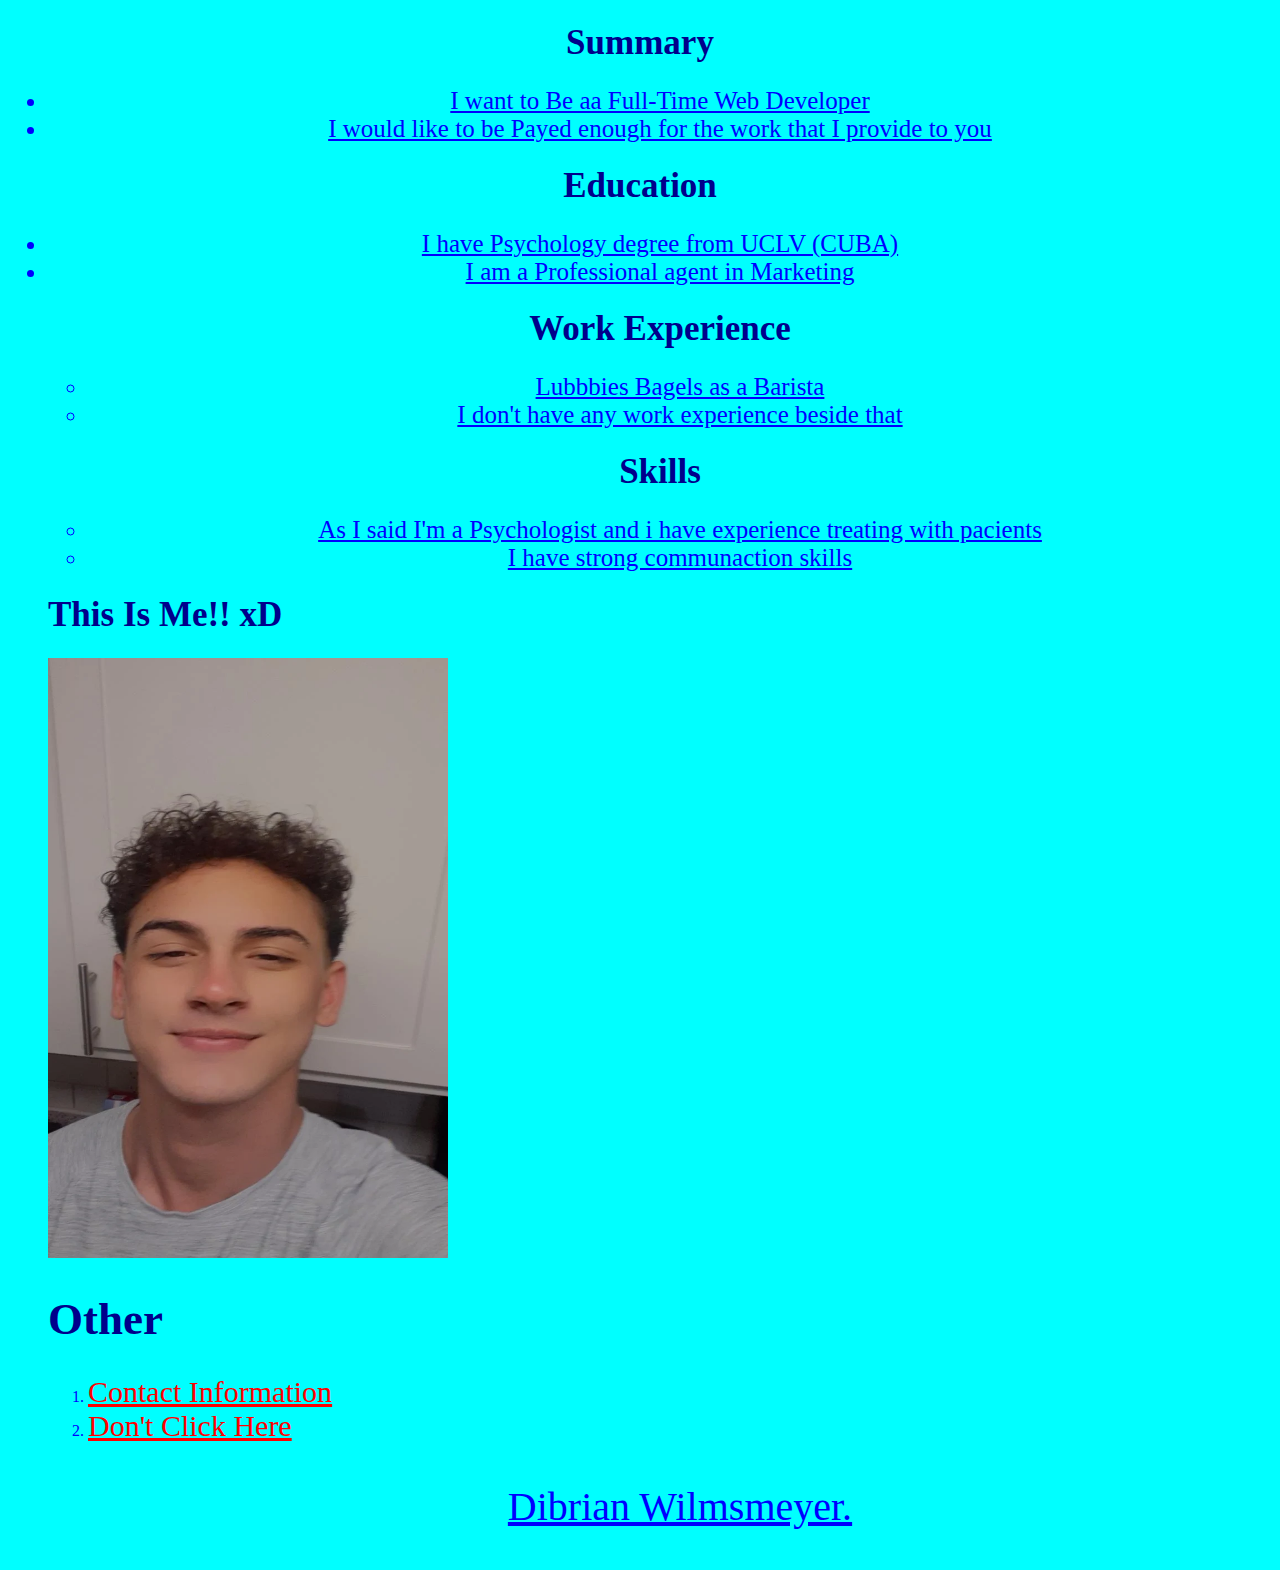
<file: index.html>
<!DOCTYPE html>
<html lang="en">
<html style="color: blue;"
   <head>
        <meta charset="UTF-8">
        <title>My Profile</title>
        <link rel="stylesheet" href="./fukiu.css">
    </head>
    <body>
        <h1>Summary</h1>
          <ul>
            <li class="tr">I want to Be aa Full-Time Web Developer</li>
            <li class="tr">I would like to be Payed enough for the work that I provide to you</li>
          </ul>
        <h1>Education</h1>
          <ul>
            <li class="tr">I have Psychology degree from UCLV (CUBA)</li>
            <li class="tr">I am a Professional agent in Marketing</li>
        <h1>Work Experience </h1>
          <ul>
            <li class="tr">Lubbbies Bagels as a Barista</li>
            <li class="tr">I don't have any work experience beside that</li>
          </ul>
        <h1>Skills</h1>
         <ul>
            <li class="tr">As I said I'm a Psychologist and i have experience treating with pacients</li>
            <li class="tr">I have strong communaction skills </li>
         </ul>
         <h1 draggable="false">This Is Me!! xD</h1>
          <img src="./IMG_20230828_125035_452.webp" alt="Foto Mia">
          <h1 draggable="true">Other</h1>
          <ol>
          <li ><a class="red-text" href="./contact.html">Contact Information</a></li> 
          <li ><a class="red-text" href="https://youtu.be/dQw4w9WgXcQ?si=hCJsCIUAgkJiG-Nm">Don't Click Here</a></li>
           <footer>
            <p>Dibrian Wilmsmeyer.</p>
         </footer>
         
    </body>
    
</html>
</file>
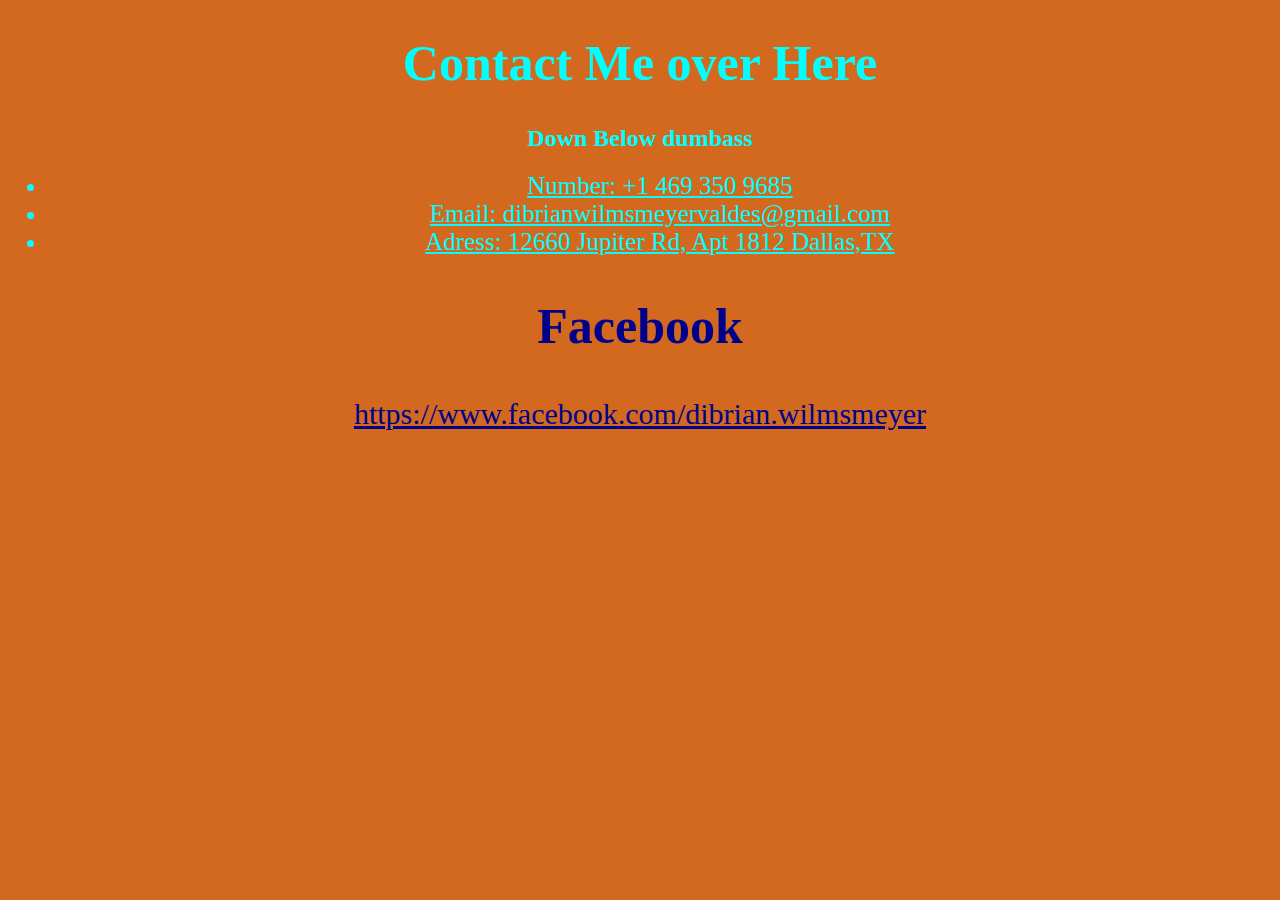
<file: contact.html>
<!DOCTYPE html>
<html lang="en">
    <head>
        <meta charset="UTF-8">
        <title>My Personal Contact</title>
        <link rel="stylesheet" href="./tetas.css">
     </head>
         <body>
            <h1 style="color: aqua;">Contact Me over Here</h1>
            <h2 style="color: aqua;">Down Below dumbass</h2>
             <ul>
                <li class="red-text">Number: +1 469 350 9685</li>
                <li class="red-text">Email: dibrianwilmsmeyervaldes@gmail.com</li>
                <li class="red-text">Adress: 12660 Jupiter Rd, Apt 1812 Dallas,TX</li>

             </ul>
             <h2 class="blue-text">Facebook</h2>
             <a href="https://www.facebook.com/dibrian.wilmsmeyer.3?mibextid=ZbWKwL">https://www.facebook.com/dibrian.wilmsmeyer</a>
            </body>


</html>
</file>
<file: fukiu.css>
h1{
    color: darkblue
    ;
}
footer{
    color: blue;
}
.red-text{
    color: red;
    font-size: 30px;

}
html{

    background-color: aqua;
}
.tr{
    font-size: 25px;
    text-decoration: underline;
    text-align: center;
}
h1{
    font-size: 35px;
}
*{
    align-items: center;
}

footer{
    text-align: center;
    font-size: 40px;
    text-decoration: underline;
}
h1{
    text-align: center;
}
h1[draggable="true"]{
    text-align: left;
    font-size: 45px;
}
img{
    height: 600px;
    width: 400px;

}
h1[draggable="false"]{
    text-align: left;
}
</file>
<file: tetas.css>
html{
    background-color: chocolate;
}
.red-text{
    color: aqua
    ;
}
h1{
    font-size: 50px;
    text-align: center;
    
    
}
*{
    text-align: center;
}
li{
    text-decoration: underline;
    font-size: 25px;
}
a{
    font-size: 30px;
    color: darkblue
}
.blue-text{
    font-size: 50px;
    color: darkblue;
}
</file>
